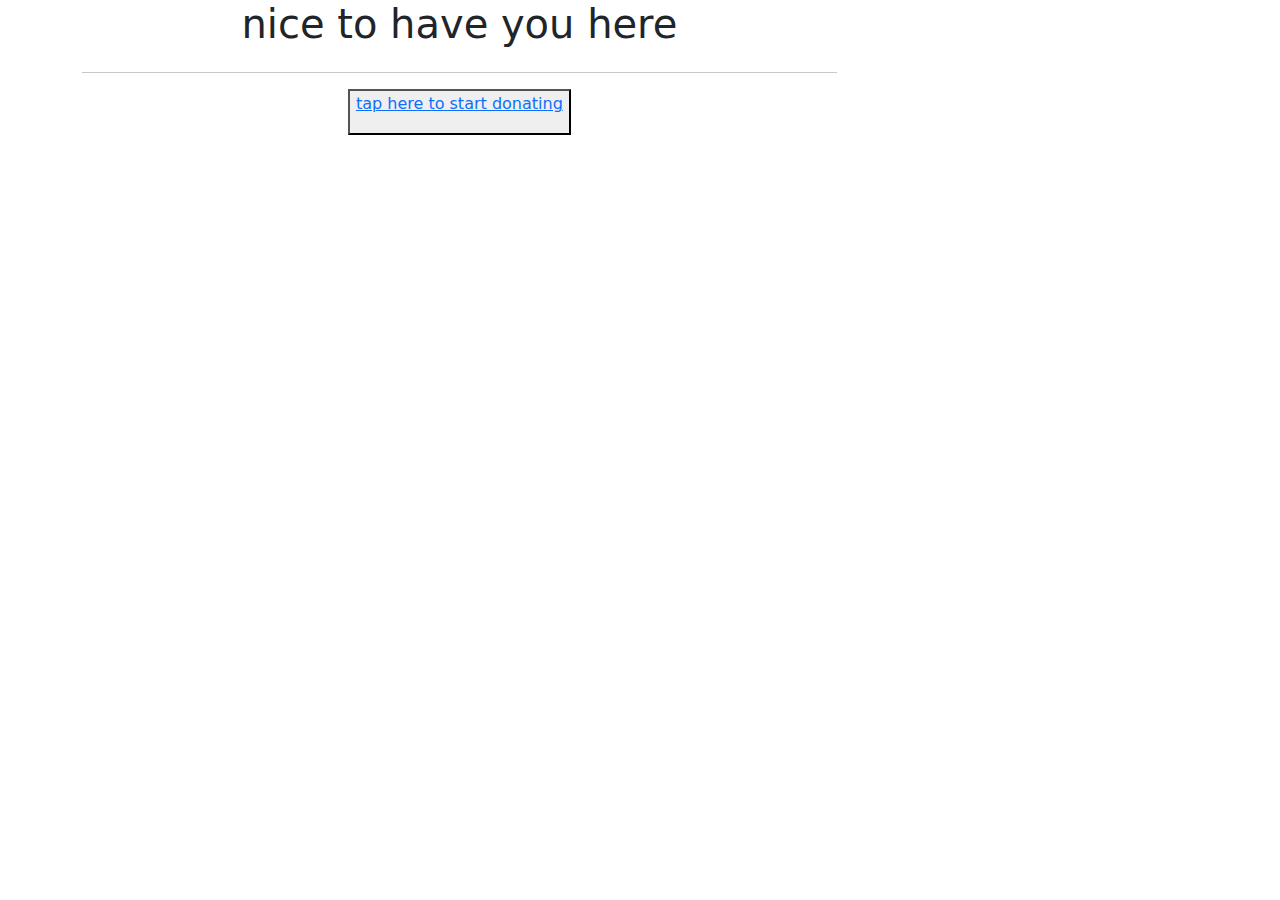
<file: index.html>
<!DOCTYPE html>
<html>
<head>
	<!-- making our page responsive -->
	<meta charset="utf-8">
  <meta name="viewport" content="width=device-width  initial-scale=1 shrink-to-fit-no">
	<!--including the css file from bootstrap-->
	<link rel="stylesheet" type="text/css" href="https://cdn.jsdelivr.net/npm/bootstrap@5.2.1/dist/css/bootstrap.min.css">
	<!-- including the font -->
	<link href="https://fonts.googleapis.com/css?family=Montserrat"  rel="stylesheet">
	<!-- including our own css file -->
	<link rel="stylesheet" type="text/css" href="C:\Users\Nima\Desktop\VS code\html here\learning 2\landing1.css">
	<title>landing page</title>
</head>
<body>
	<!-- we add that d-flex so we can use the bootstrap flex box style and align-items is where the items gonna be  -->
	 <div class="container d-flex">
	 	<div class="row">
	 		<!-- we add text-center to make our text shown in the center -->
	 		<header class="text-center col-12">
        <h1>nice to have you here</h1>
      </header>
      <div class="space1"></div>
        <section class="text-center col-12">
  	    	<hr>
  	    </section>	
  	    <div class="space"></div> 
        <section class="text-center col-12"> 
     	<!-- we add the col-12 so each of this horizental line and button in the seperated line -->
  	        <button type="button" class="button"><a href="C:\Users\Nima\Desktop\VS code\html here\learning 2\donation.html"><p class="cl1">tap here to start donating</p></a></button><br>
  	    </section>
  	  </div>
  	</div>   
</body>
</html>
</file>
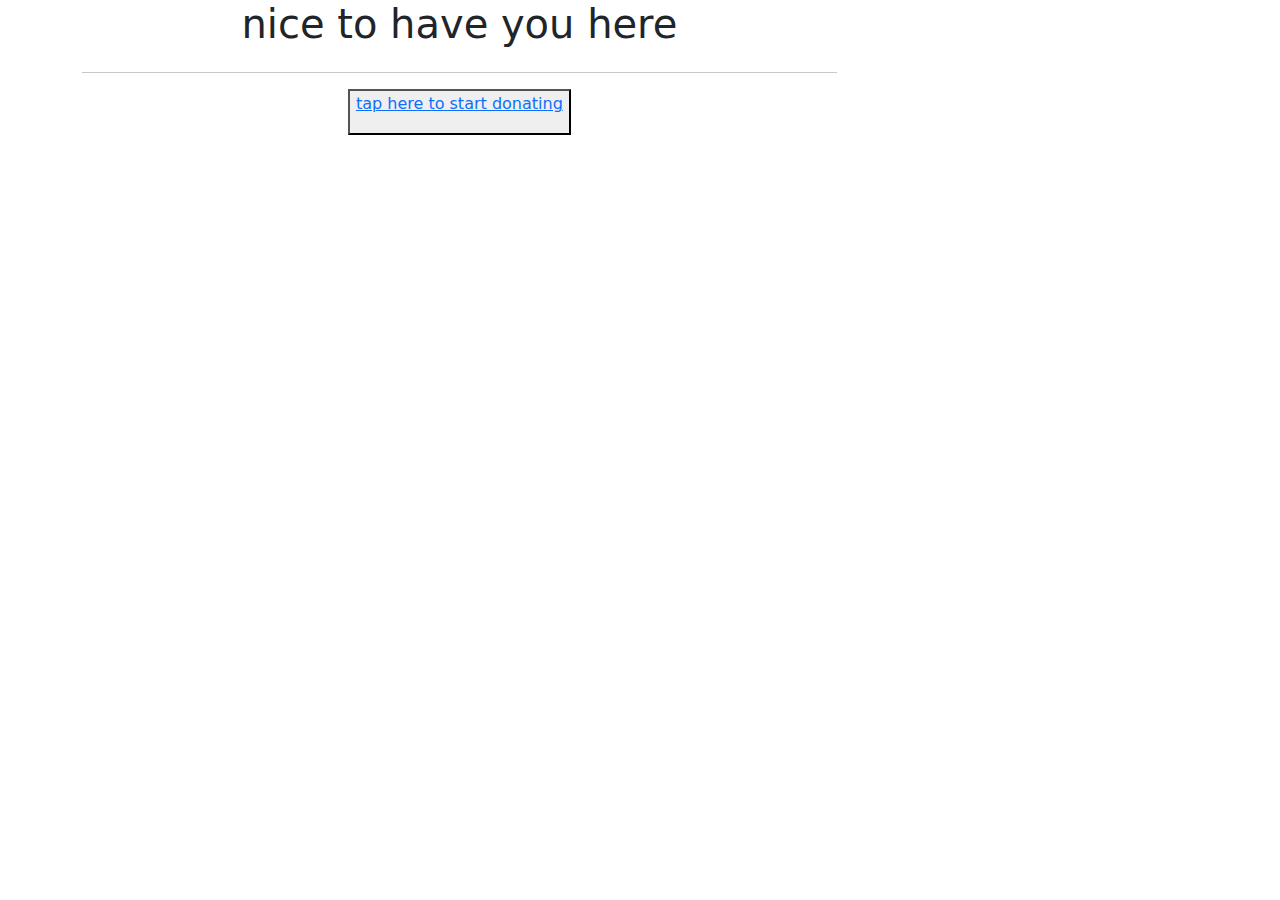
<file: learning 2/index.html>
<!DOCTYPE html>
<html>
<head>
	<!-- making our page responsive -->
	<meta charset="utf-8">
  <meta name="viewport" content="width=device-width  initial-scale=1 shrink-to-fit-no">
	<!--including the css file from bootstrap-->
	<link rel="stylesheet" type="text/css" href="https://cdn.jsdelivr.net/npm/bootstrap@5.2.1/dist/css/bootstrap.min.css">
	<!-- including the font -->
	<link href="https://fonts.googleapis.com/css?family=Montserrat"  rel="stylesheet">
	<!-- including our own css file -->
	<link rel="stylesheet" type="text/css" href="C:\Users\Nima\Desktop\VS code\html here\learning 2\landing1.css">
	<title>landing page</title>
</head>
<body>
	<!-- we add that d-flex so we can use the bootstrap flex box style and align-items is where the items gonna be  -->
	 <div class="container d-flex">
	 	<div class="row">
	 		<!-- we add text-center to make our text shown in the center -->
	 		<header class="text-center col-12">
        <h1>nice to have you here</h1>
      </header>
      <div class="space1"></div>
        <section class="text-center col-12">
  	    	<hr>
  	    </section>	
  	    <div class="space"></div> 
        <section class="text-center col-12"> 
     	<!-- we add the col-12 so each of this horizental line and button in the seperated line -->
  	        <button type="button" class="button"><a href="C:\Users\Nima\Desktop\VS code\html here\learning 2\donation.html"><p class="cl1">tap here to start donating</p></a></button><br>
  	    </section>
  	  </div>
  	</div>   
</body>
</html>
</file>
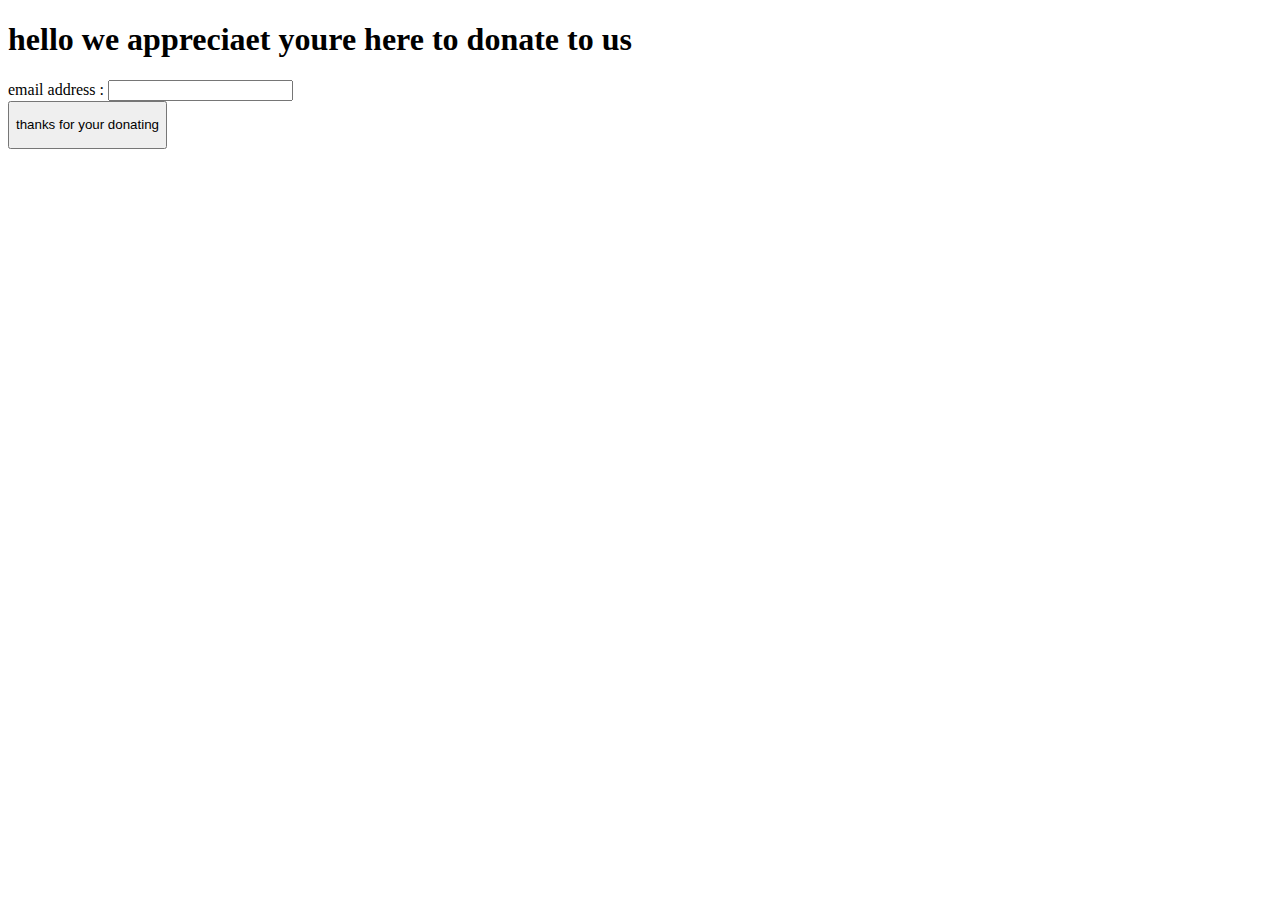
<file: donation.html>
<!DOCTYPE html>
<html>
<head>
  <meta charset="utf-8">
  <meta name="viewport" content="width=device-width  initial-scale=1 shrink-to-fit-no">
  <link rel="stylesheet" type="text/css" href="C:\Users\Nima\Desktop\VS code\html here\learning 2\donation.css">
	<title></title>
</head>
<body>
	<div class="container">
	<div class="row">
	  <header class="text-uppercase text-center col-12">
	    <h1>hello we appreciaet youre here to donate to us</h1>
     </header>
     <form>
      <p1>email address :</p1> <input class="cl1" type="email" name="email value="value">
     </form>
     <div class="text-center col-12">
        <button class="button"><p class"cl2">thanks for your donating</p></button>
      </div>
    </div>
    </div>	
</body>
</html>
</file>
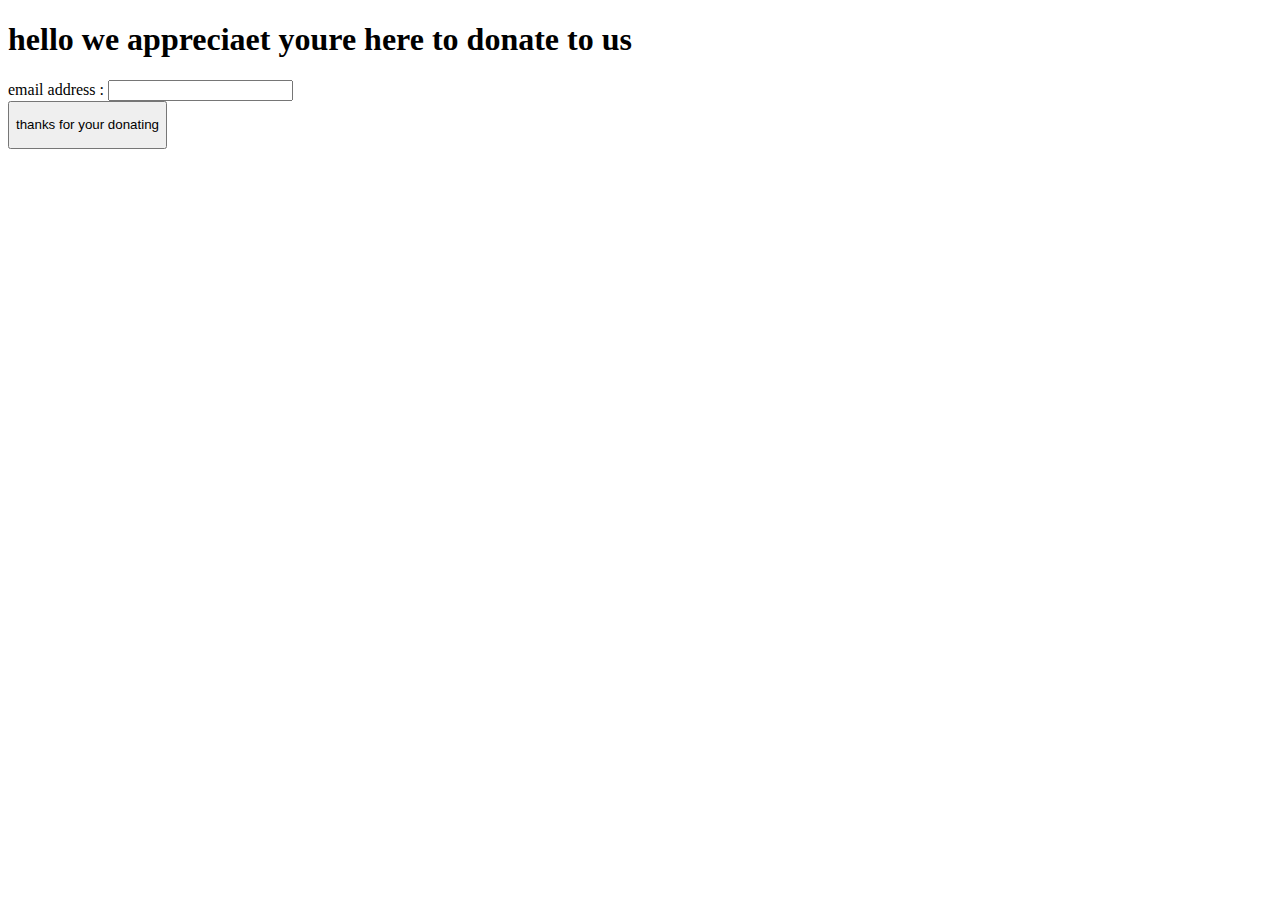
<file: index2.html>
<!DOCTYPE html>
<html>
<head>
  <meta charset="utf-8">
  <meta name="viewport" content="width=device-width  initial-scale=1 shrink-to-fit-no">
  <link rel="stylesheet" type="text/css" href="C:\Users\Nima\Desktop\VS code\html here\learning 2\donation.css">
	<title></title>
</head>
<body>
	<div class="container">
	<div class="row">
	  <header class="text-uppercase text-center col-12">
	    <h1>hello we appreciaet youre here to donate to us</h1>
     </header>
     <form>
      <p1>email address :</p1> <input class="cl1" type="email" name="email value="value">
     </form>
     <div class="text-center col-12">
        <button class="button"><p class"cl2">thanks for your donating</p></button>
      </div>
    </div>
    </div>	
</body>
</html>
</file>
